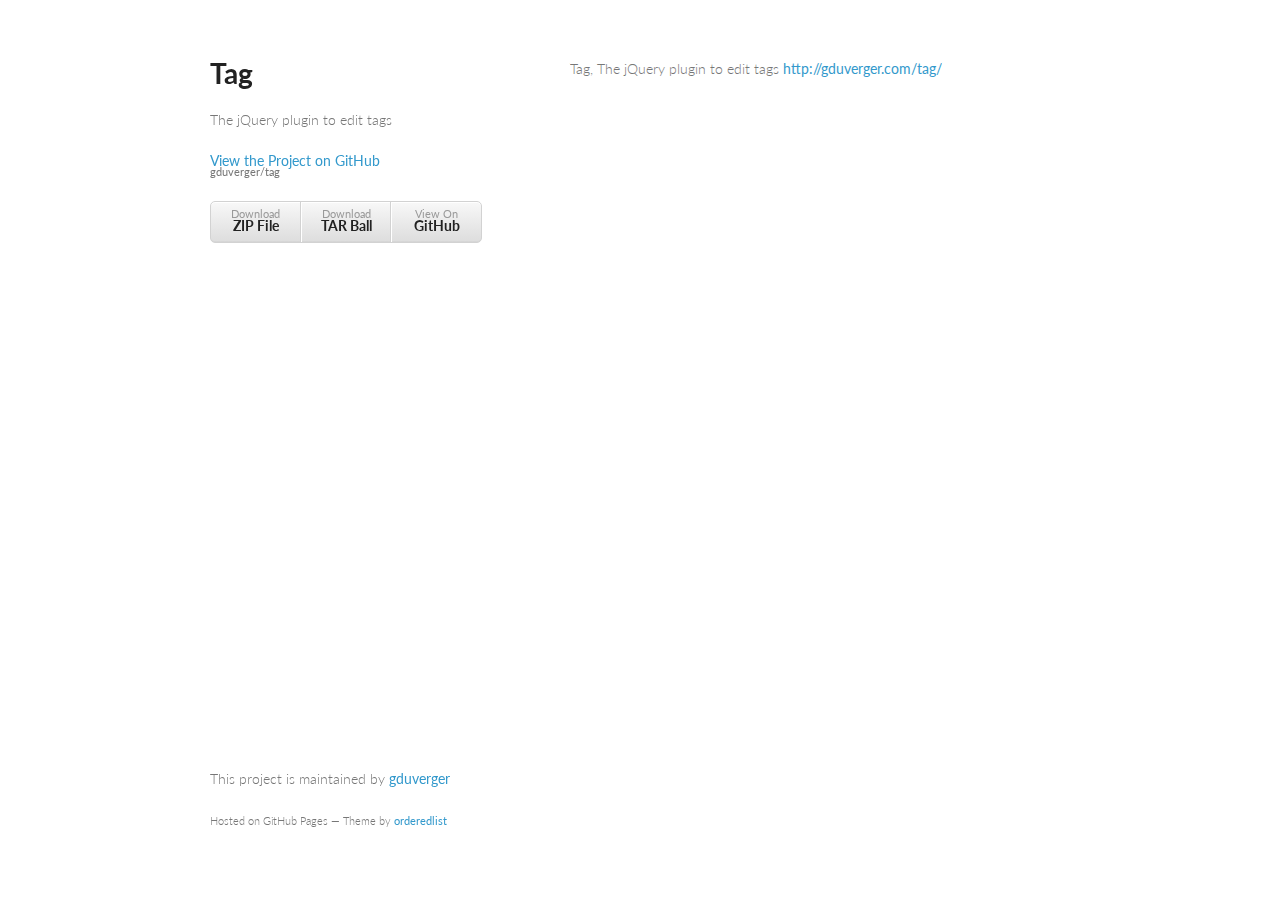
<file: index.html>
<!doctype html>
<html>
  <head>
    <meta charset="utf-8">
    <meta http-equiv="X-UA-Compatible" content="chrome=1">
    <title>Tag by gduverger</title>

    <link rel="stylesheet" href="stylesheets/styles.css">
    <link rel="stylesheet" href="stylesheets/pygment_trac.css">
    <meta name="viewport" content="width=device-width, initial-scale=1, user-scalable=no">
    <!--[if lt IE 9]>
    <script src="//html5shiv.googlecode.com/svn/trunk/html5.js"></script>
    <![endif]-->
  </head>
  <body>
    <div class="wrapper">
      <header>
        <h1>Tag</h1>
        <p>The jQuery plugin to edit tags</p>
        <p class="view"><a href="https://github.com/gduverger/tag">View the Project on GitHub <small>gduverger/tag</small></a></p>
        <ul>
          <li><a href="https://github.com/gduverger/tag/zipball/master">Download <strong>ZIP File</strong></a></li>
          <li><a href="https://github.com/gduverger/tag/tarball/master">Download <strong>TAR Ball</strong></a></li>
          <li><a href="https://github.com/gduverger/tag">View On <strong>GitHub</strong></a></li>
        </ul>
      </header>
      <section>
        <p>Tag, The jQuery plugin to edit tags
<a href="http://gduverger.com/tag/">http://gduverger.com/tag/</a></p>
      </section>
      <footer>
        <p>This project is maintained by <a href="https://github.com/gduverger">gduverger</a></p>
        <p><small>Hosted on GitHub Pages &mdash; Theme by <a href="https://github.com/orderedlist">orderedlist</a></small></p>
      </footer>
    </div>
    <script src="javascripts/scale.fix.js"></script>
    
  </body>
</html>
</file>
<file: stylesheets/styles.css>
@import url(https://fonts.googleapis.com/css?family=Lato:300italic,700italic,300,700);

body {
  padding:50px;
  font:14px/1.5 Lato, "Helvetica Neue", Helvetica, Arial, sans-serif;
  color:#777;
  font-weight:300;
}

h1, h2, h3, h4, h5, h6 {
  color:#222;
  margin:0 0 20px;
}

p, ul, ol, table, pre, dl {
  margin:0 0 20px;
}

h1, h2, h3 {
  line-height:1.1;
}

h1 {
  font-size:28px;
}

h2 {
  color:#393939;
}

h3, h4, h5, h6 {
  color:#494949;
}

a {
  color:#39c;
  font-weight:400;
  text-decoration:none;
}

a small {
  font-size:11px;
  color:#777;
  margin-top:-0.6em;
  display:block;
}

.wrapper {
  width:860px;
  margin:0 auto;
}

blockquote {
  border-left:1px solid #e5e5e5;
  margin:0;
  padding:0 0 0 20px;
  font-style:italic;
}

code, pre {
  font-family:Monaco, Bitstream Vera Sans Mono, Lucida Console, Terminal;
  color:#333;
  font-size:12px;
}

pre {
  padding:8px 15px;
  background: #f8f8f8;  
  border-radius:5px;
  border:1px solid #e5e5e5;
  overflow-x: auto;
}

table {
  width:100%;
  border-collapse:collapse;
}

th, td {
  text-align:left;
  padding:5px 10px;
  border-bottom:1px solid #e5e5e5;
}

dt {
  color:#444;
  font-weight:700;
}

th {
  color:#444;
}

img {
  max-width:100%;
}

header {
  width:270px;
  float:left;
  position:fixed;
}

header ul {
  list-style:none;
  height:40px;
  
  padding:0;
  
  background: #eee;
  background: -moz-linear-gradient(top, #f8f8f8 0%, #dddddd 100%);
  background: -webkit-gradient(linear, left top, left bottom, color-stop(0%,#f8f8f8), color-stop(100%,#dddddd));
  background: -webkit-linear-gradient(top, #f8f8f8 0%,#dddddd 100%);
  background: -o-linear-gradient(top, #f8f8f8 0%,#dddddd 100%);
  background: -ms-linear-gradient(top, #f8f8f8 0%,#dddddd 100%);
  background: linear-gradient(top, #f8f8f8 0%,#dddddd 100%);
  
  border-radius:5px;
  border:1px solid #d2d2d2;
  box-shadow:inset #fff 0 1px 0, inset rgba(0,0,0,0.03) 0 -1px 0;
  width:270px;
}

header li {
  width:89px;
  float:left;
  border-right:1px solid #d2d2d2;
  height:40px;
}

header ul a {
  line-height:1;
  font-size:11px;
  color:#999;
  display:block;
  text-align:center;
  padding-top:6px;
  height:40px;
}

strong {
  color:#222;
  font-weight:700;
}

header ul li + li {
  width:88px;
  border-left:1px solid #fff;
}

header ul li + li + li {
  border-right:none;
  width:89px;
}

header ul a strong {
  font-size:14px;
  display:block;
  color:#222;
}

section {
  width:500px;
  float:right;
  padding-bottom:50px;
}

small {
  font-size:11px;
}

hr {
  border:0;
  background:#e5e5e5;
  height:1px;
  margin:0 0 20px;
}

footer {
  width:270px;
  float:left;
  position:fixed;
  bottom:50px;
}

@media print, screen and (max-width: 960px) {
  
  div.wrapper {
    width:auto;
    margin:0;
  }
  
  header, section, footer {
    float:none;
    position:static;
    width:auto;
  }
  
  header {
    padding-right:320px;
  }
  
  section {
    border:1px solid #e5e5e5;
    border-width:1px 0;
    padding:20px 0;
    margin:0 0 20px;
  }
  
  header a small {
    display:inline;
  }
  
  header ul {
    position:absolute;
    right:50px;
    top:52px;
  }
}

@media print, screen and (max-width: 720px) {
  body {
    word-wrap:break-word;
  }
  
  header {
    padding:0;
  }
  
  header ul, header p.view {
    position:static;
  }
  
  pre, code {
    word-wrap:normal;
  }
}

@media print, screen and (max-width: 480px) {
  body {
    padding:15px;
  }
  
  header ul {
    display:none;
  }
}

@media print {
  body {
    padding:0.4in;
    font-size:12pt;
    color:#444;
  }
}
</file>
<file: stylesheets/pygment_trac.css>
.highlight  { background: #ffffff; }
.highlight .c { color: #999988; font-style: italic } /* Comment */
.highlight .err { color: #a61717; background-color: #e3d2d2 } /* Error */
.highlight .k { font-weight: bold } /* Keyword */
.highlight .o { font-weight: bold } /* Operator */
.highlight .cm { color: #999988; font-style: italic } /* Comment.Multiline */
.highlight .cp { color: #999999; font-weight: bold } /* Comment.Preproc */
.highlight .c1 { color: #999988; font-style: italic } /* Comment.Single */
.highlight .cs { color: #999999; font-weight: bold; font-style: italic } /* Comment.Special */
.highlight .gd { color: #000000; background-color: #ffdddd } /* Generic.Deleted */
.highlight .gd .x { color: #000000; background-color: #ffaaaa } /* Generic.Deleted.Specific */
.highlight .ge { font-style: italic } /* Generic.Emph */
.highlight .gr { color: #aa0000 } /* Generic.Error */
.highlight .gh { color: #999999 } /* Generic.Heading */
.highlight .gi { color: #000000; background-color: #ddffdd } /* Generic.Inserted */
.highlight .gi .x { color: #000000; background-color: #aaffaa } /* Generic.Inserted.Specific */
.highlight .go { color: #888888 } /* Generic.Output */
.highlight .gp { color: #555555 } /* Generic.Prompt */
.highlight .gs { font-weight: bold } /* Generic.Strong */
.highlight .gu { color: #800080; font-weight: bold; } /* Generic.Subheading */
.highlight .gt { color: #aa0000 } /* Generic.Traceback */
.highlight .kc { font-weight: bold } /* Keyword.Constant */
.highlight .kd { font-weight: bold } /* Keyword.Declaration */
.highlight .kn { font-weight: bold } /* Keyword.Namespace */
.highlight .kp { font-weight: bold } /* Keyword.Pseudo */
.highlight .kr { font-weight: bold } /* Keyword.Reserved */
.highlight .kt { color: #445588; font-weight: bold } /* Keyword.Type */
.highlight .m { color: #009999 } /* Literal.Number */
.highlight .s { color: #d14 } /* Literal.String */
.highlight .na { color: #008080 } /* Name.Attribute */
.highlight .nb { color: #0086B3 } /* Name.Builtin */
.highlight .nc { color: #445588; font-weight: bold } /* Name.Class */
.highlight .no { color: #008080 } /* Name.Constant */
.highlight .ni { color: #800080 } /* Name.Entity */
.highlight .ne { color: #990000; font-weight: bold } /* Name.Exception */
.highlight .nf { color: #990000; font-weight: bold } /* Name.Function */
.highlight .nn { color: #555555 } /* Name.Namespace */
.highlight .nt { color: #000080 } /* Name.Tag */
.highlight .nv { color: #008080 } /* Name.Variable */
.highlight .ow { font-weight: bold } /* Operator.Word */
.highlight .w { color: #bbbbbb } /* Text.Whitespace */
.highlight .mf { color: #009999 } /* Literal.Number.Float */
.highlight .mh { color: #009999 } /* Literal.Number.Hex */
.highlight .mi { color: #009999 } /* Literal.Number.Integer */
.highlight .mo { color: #009999 } /* Literal.Number.Oct */
.highlight .sb { color: #d14 } /* Literal.String.Backtick */
.highlight .sc { color: #d14 } /* Literal.String.Char */
.highlight .sd { color: #d14 } /* Literal.String.Doc */
.highlight .s2 { color: #d14 } /* Literal.String.Double */
.highlight .se { color: #d14 } /* Literal.String.Escape */
.highlight .sh { color: #d14 } /* Literal.String.Heredoc */
.highlight .si { color: #d14 } /* Literal.String.Interpol */
.highlight .sx { color: #d14 } /* Literal.String.Other */
.highlight .sr { color: #009926 } /* Literal.String.Regex */
.highlight .s1 { color: #d14 } /* Literal.String.Single */
.highlight .ss { color: #990073 } /* Literal.String.Symbol */
.highlight .bp { color: #999999 } /* Name.Builtin.Pseudo */
.highlight .vc { color: #008080 } /* Name.Variable.Class */
.highlight .vg { color: #008080 } /* Name.Variable.Global */
.highlight .vi { color: #008080 } /* Name.Variable.Instance */
.highlight .il { color: #009999 } /* Literal.Number.Integer.Long */

.type-csharp .highlight .k { color: #0000FF }
.type-csharp .highlight .kt { color: #0000FF }
.type-csharp .highlight .nf { color: #000000; font-weight: normal }
.type-csharp .highlight .nc { color: #2B91AF }
.type-csharp .highlight .nn { color: #000000 }
.type-csharp .highlight .s { color: #A31515 }
.type-csharp .highlight .sc { color: #A31515 }
</file>
